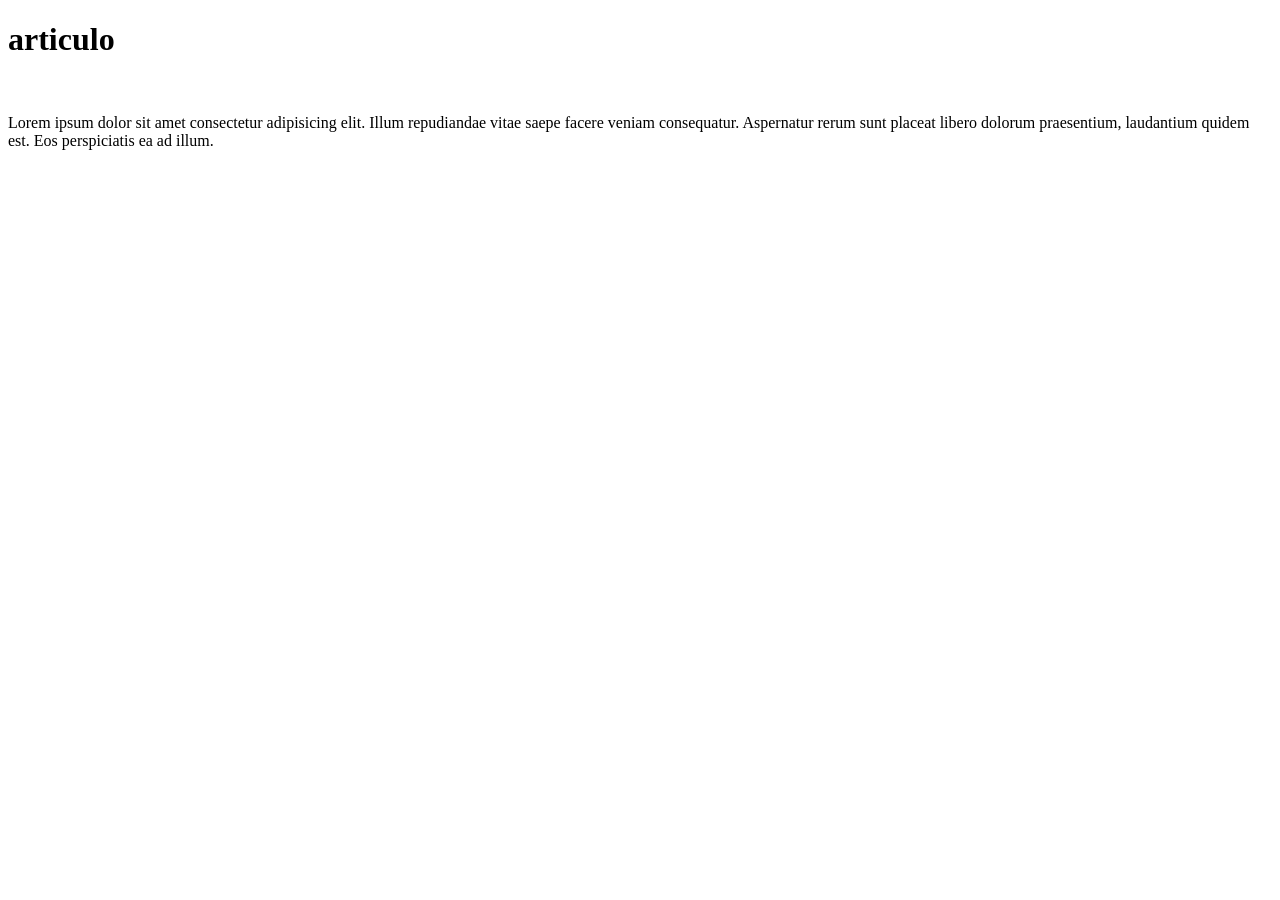
<file: articulos.html>
<!DOCTYPE html>
<html lang="en">
<head>
    <meta charset="UTF-8">
    <meta name="viewport" content="width=device-width, initial-scale=1.0">
    <title>articulo</title>
</head>
<body>
    <h1>articulo</h1>
    <br>
    <p>Lorem ipsum dolor sit amet consectetur adipisicing elit. Illum repudiandae vitae saepe facere veniam consequatur. Aspernatur rerum sunt placeat libero dolorum praesentium, laudantium quidem est. Eos perspiciatis ea ad illum.</p>
</body>
</html>
</file>
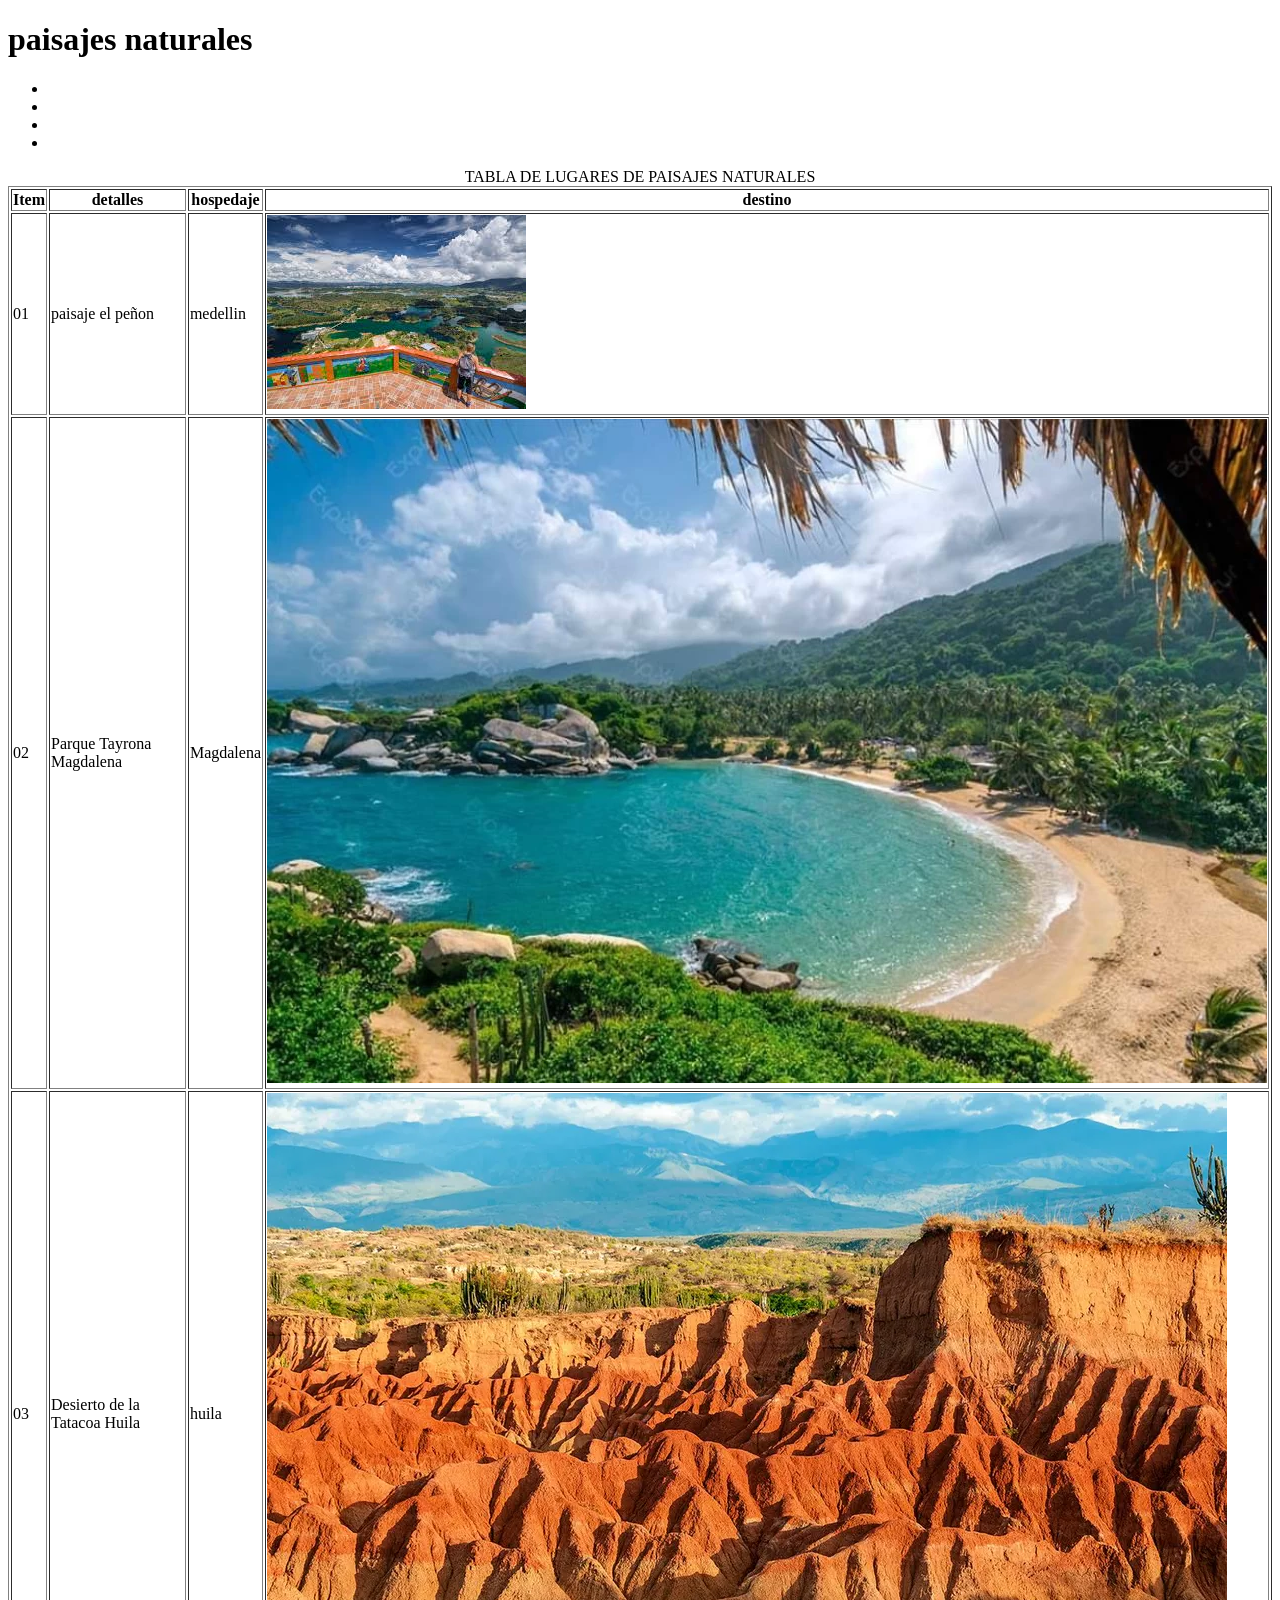
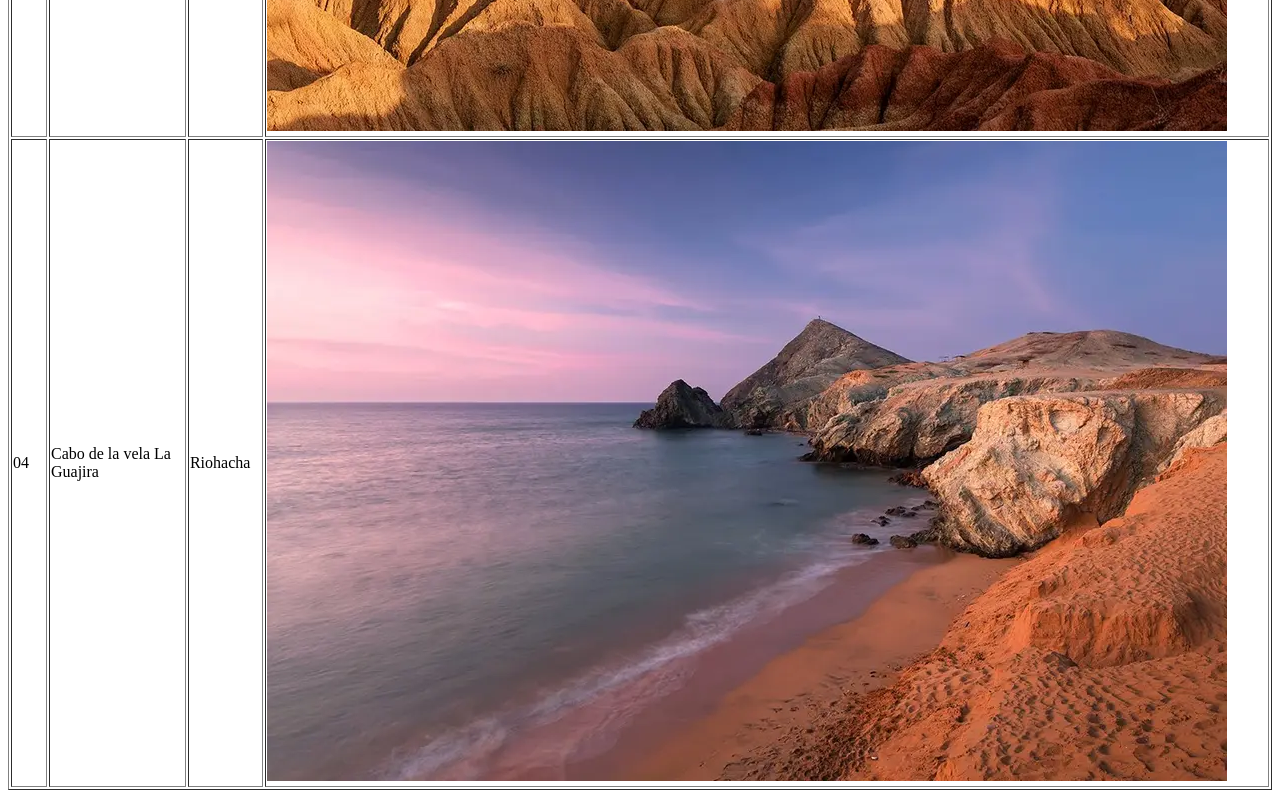
<file: precios.html>
<!DOCTYPE html>
<html lang="en">
<head>
    <meta charset="UTF-8">
    <meta name="viewport" content="width=device-width, initial-scale=1.0">
    <title>Precios</title>
</head>
<body>
    <header>
        <h1> paisajes naturales</h1>
        <nav>
            <ul> 
                <li><a href=""home></a></li>
                <li><a href=""hospedaje></a></li>
                <li><a href=""destino></a></li>
                <li><a href=""ciudad></a></li>
             <ul> 
                <html lang="en"
                body
                header>
                </nav>
                <ul>

                    </ul>
                    </nav>
                    </header>
                    <main>
                        <section> 
                            <table border="1"> 
                                <caption>TABLA DE LUGARES DE PAISAJES NATURALES</caption>
                                <tr>
                                    <th>Item</th>
                                    <th>detalles</th>
                                    <th>hospedaje</th>
                                    <th>destino</th>
                                    
                          </tr>
                          <tr>
                             <td>01</td>   
                             <td>paisaje el peñon</td>   
                             <td>medellin</td>  
                             <td><img src="imagen/piedra peñon.jpg" alt=""></td>  
                             
                        </tr>
                        <tr>
                            <td>02</td>
                            <td>Parque Tayrona Magdalena</td>
                            <td>Magdalena</td>
                            <td><img src="imagen/magdalena.webp" alt=""></td>

                            </tr>
                        <tr>
                            <td>03</td>
                            <td>Desierto de la Tatacoa Huila</td>
                            <td>huila</td>
                            <td><img src="imagen/huila.webp" alt=""></td>

                            
                            </tr>
                        <tr>
                            <td>04</td>
                            <td>Cabo de la vela La Guajira</td>
                            <td>Riohacha</td>
                            <td><img src="imagen/vela.webp" alt=""></td>





    
</body>
</html>
</file>
